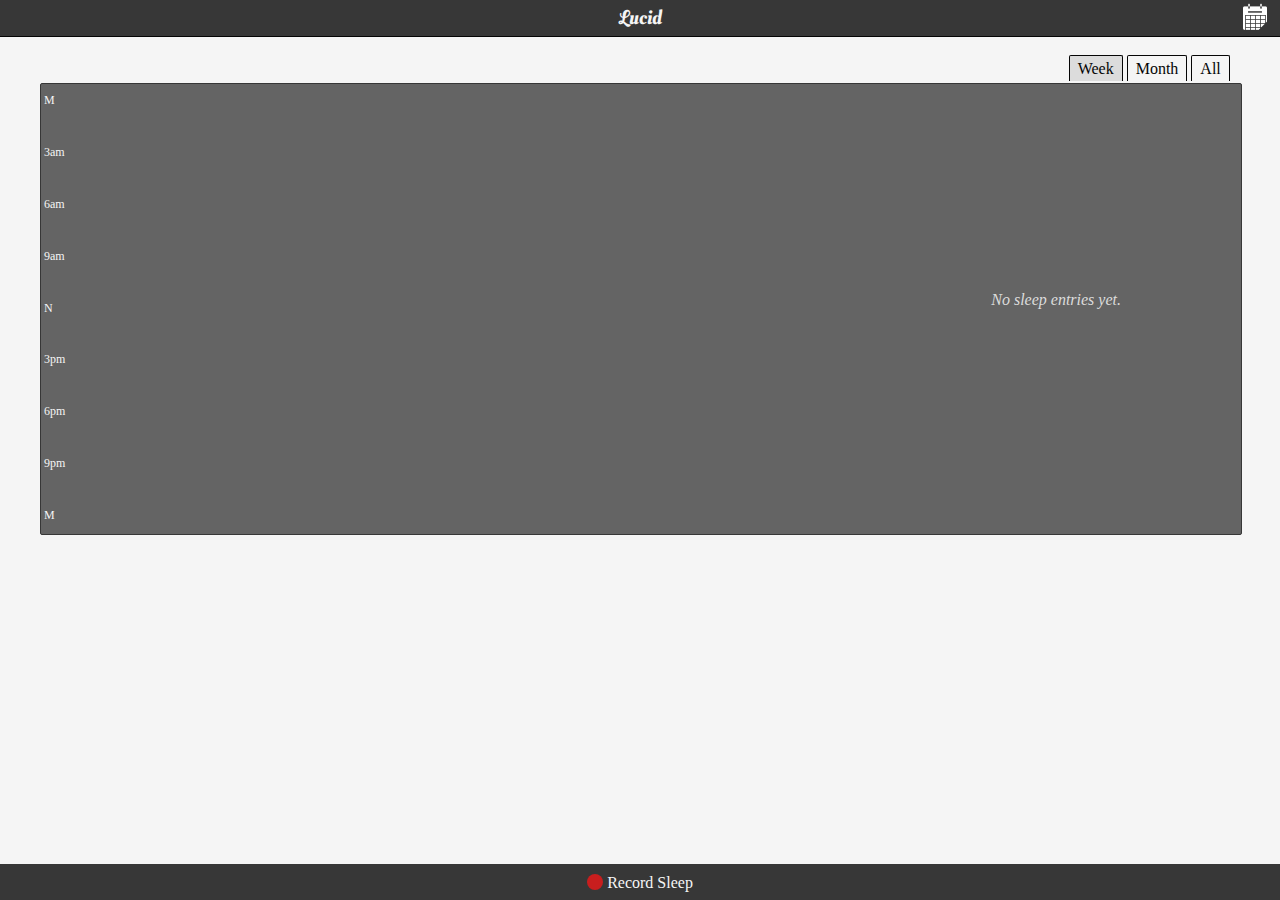
<file: index.html>
<!doctype html>
<html ng-app='LucidApp' manifest="/.lucid.appcache">
  <head>
    <title>Lucid</title>
    <script src="js/lib/d3.js"></script>
    <script src="js/lib/angular.min.js"></script>
    <script src="js/lib/jquery.min.js"></script>
    <script src="js/chart.js"></script>
    <script src="js/services.js"></script>
    <script src="js/controllers.js"></script>
    <script src="js/app.js"></script>
    <link rel="stylesheet" href="css/lucid.css">
    <link rel="stylesheet" href="css/datepicker.css">
    <link href='http://fonts.googleapis.com/css?family=Oleo+Script+Swash+Caps:400,700' rel='stylesheet' type='text/css'>
  </head>
  <body>
    <div class="navbar">
      <h2>Lucid</h2>
      <span class="icon edit">
        <a href="#/edit">
          <img src="img/month.png">
        </a>
      </span>
    </div>
    <div class="main" ng-view></div>
  </body>

  <script>
    (function(i,s,o,g,r,a,m){i['GoogleAnalyticsObject']=r;i[r]=i[r]||function(){
    (i[r].q=i[r].q||[]).push(arguments)},i[r].l=1*new
    Date();a=s.createElement(o),
    m=s.getElementsByTagName(o)[0];a.async=1;a.src=g;m.parentNode.insertBefore(a,m)
    })(window,document,'script','//www.google-analytics.com/analytics.js','ga');
    ga('create', 'UA-41269964-1', 'ngokevin.com');
    ga('send', 'pageview');
  </script>
</html>
</file>
<file: css/lucid.css>
html {
  background: gainsboro;
  color: #050505;
  height: 100%;
  width: 100%; }

body {
  background: whitesmoke;
  border-radius: 2px;
  height: 100%;
  margin: 0 auto;
  position: relative;
  text-align: center;
  width: 100%; }

div.main {
  height: 85%;
  margin-top: 2%;
  width: 100%; }

.btn:hover {
  background: gainsboro;
  cursor: pointer; }

img.icon {
  background: gainsboro;
  border-radius: 2px;
  display: inline-block;
  height: 30px;
  width: 30px; }
  img.icon.small {
    height: 16px;
    width: 16px; }
  img.icon.dark, img.icon:hover {
    background: #373737; }
  img.icon.dark:hover {
    background: #646464; }

.inline-icon {
  height: 16px;
  position: relative;
  top: 2px;
  width: 16px; }

.back {
  left: 10px;
  position: absolute;
  top: 4px; }

.navbar {
  background: #373737;
  border-bottom: 1px solid #050505;
  margin-bottom: 16px;
  padding-top: 8px;
  position: relative; }
  .navbar h2 {
    bottom: 4px;
    color: whitesmoke;
    font-family: 'Oleo Script Swash Caps', cursive;
    font-size: 20px;
    display: inline;
    font-weight: normal;
    margin: 0;
    position: relative; }
  .navbar .edit {
    bottom: 0px;
    position: absolute;
    right: 10px; }

.chart-filters {
  margin: 0 auto;
  height: 16px;
  position: absolute;
  top: 50px;
  right: 4%; }
  .chart-filters .chart-tabs {
    position: relative;
    right: -1px;
    top: 10px; }
    .chart-filters .chart-tabs span {
      border-radius: 2px 2px 0 0;
      border-top: 1px solid #050505;
      border-right: 1px solid #050505;
      border-left: 1px solid #050505;
      padding: 4px 8px; }
      .chart-filters .chart-tabs span.selected {
        background: gainsboro; }
        .chart-filters .chart-tabs span.selected:hover {
          cursor: default; }

.chart {
  background: #646464;
  border: 1px #373737 solid;
  border-radius: 2px;
  height: 50%;
  left: 3.125%;
  margin: 24px auto 0;
  position: absolute;
  width: 93.75%; }

.empty-msg {
  color: gainsboro;
  font-style: italic;
  position: absolute;
  right: 10%;
  top: 46%; }

.chart-switches {
  margin-bottom: 24px; }
  .chart-switches span {
    border: 1px #050505 solid;
    border-radius: 2px;
    padding: 4px 8px; }

.record {
  background: #373737;
  bottom: 0;
  color: whitesmoke;
  position: absolute;
  width: 100%;
  padding: 8px 0; }
  .record:hover {
    background: #646464; }
  .record .awake:before {
    background: #c81e1e;
    border-radius: 20px;
    content: '';
    display: inline-block;
    height: 16px;
    position: relative;
    top: 2px;
    width: 16px; }

.entry {
  margin-bottom: 16px; }
  .entry input {
    display: inline-block;
    width: 20%; }

.c:before, .c:after {
  content: "";
  display: table; }

.c:after {
  clear: both; }

.c {
  zoom: 1; }

@media (min-width: 800px) {
  .chart {
    margin-top: 23px; } }
@media (min-width: 1080px) {
  .chart {
    margin-top: 20px; } }
</file>
<file: css/datepicker.css>
.edit.toggle-picker {
  position: absolute;
  right: 10px;
  top: 1px; }

.datepicker table {
  margin: 0 auto 8px;
  text-align: center; }
  .datepicker table td {
    border-radius: 2px;
    padding: 6px; }
    .datepicker table td:hover, .datepicker table td.selected {
      cursor: pointer; }
    .datepicker table td:hover {
      background: gainsboro; }
    .datepicker table td.selected {
      background: #373737;
      color: whitesmoke; }
      .datepicker table td.selected:hover {
        background: #646464; }
    .datepicker table td.marked:after {
      border-bottom: 6px solid #646464;
      border-left: 6px solid transparent;
      content: '';
      display: inline-block;
      height: 0;
      margin-top: 18px;
      position: absolute;
      width: 0; }
    .datepicker table td.selected.marked:after {
      border-bottom: 6px solid whitesmoke; }
.datepicker .heading {
  height: 32px;
  position: relative; }
  .datepicker .heading img {
    cursor: pointer;
    height: 20px;
    position: relative;
    top: 3px;
    width: 20px; }
    .datepicker .heading img:hover {
      background: #646464; }
  .datepicker .heading .month, .datepicker .heading .year {
    position: absolute; }
    .datepicker .heading .month h3, .datepicker .heading .year h3 {
      display: inline-block;
      margin: 0; }
  .datepicker .heading .month {
    left: 24px; }
    .datepicker .heading .month h3 {
      width: 106px; }
  .datepicker .heading .year {
    right: 24px; }

.timepicker {
  margin-bottom: 24px; }
  .timepicker .date > img:first-child {
    margin-right: 10px; }
  .timepicker strong {
    cursor: pointer;
    display: inline-block;
    margin-bottom: 24px;
    position: relative;
    right: 4px; }
  .timepicker input {
    display: inline;
    font-size: 24px;
    width: 40px;
    text-align: center; }
  .timepicker .time {
    background: #373737;
    border: 1px solid #646464;
    border-radius: 2px;
    display: inline-block;
    color: whitesmoke;
    font-size: 24px;
    min-width: 30px;
    padding: 6px; }
    .timepicker .time.meridiem {
      font-family: monospace; }
  .timepicker .duration {
    display: inline-block;
    position: relative; }
    .timepicker .duration img {
      border-radius: 1px;
      position: absolute; }
      .timepicker .duration img.inc {
        -moz-transform: rotate(90deg) scaleY(2.75);
        -ms-transform: rotate(90deg) scaleY(2.75);
        -o-transform: rotate(90deg) scaleY(2.75);
        -webkit-transform: rotate(90deg) scaleY(2.75);
        left: 15px;
        top: -16px; }
      .timepicker .duration img.dec {
        -moz-transform: rotate(-90deg) scaleY(2.75);
        -ms-transform: rotate(-90deg) scaleY(2.75);
        -o-transform: rotate(-90deg) scaleY(2.75);
        -webkit-transform: rotate(-90deg) scaleY(2.75);
        bottom: -16px;
        left: 15px; }
  .timepicker .submit {
    background: #373737;
    bottom: 0;
    color: whitesmoke;
    position: absolute;
    width: 100%;
    padding: 8px 0; }
    .timepicker .submit:hover {
      background: #646464; }

.entries {
  display: none;
  max-height: 300px;
  overflow: auto; }
  .entries table {
    background: white;
    border-radius: 2px;
    margin: 0 auto 8px;
    text-align: center; }
    .entries table th {
      padding: 10px; }
    .entries table tr {
      margin: 0; }
    .entries table td {
      border-top: 1px solid whitesmoke;
      border-bottom: 1px solid whitesmoke;
      padding: 15px 8px; }

@media (min-width: 360px) {
  .datepicker table td {
    padding: 15px; } }
@media (min-width: 768px) {
  .datepicker table td {
    padding: 20px; }
  .datepicker .heading .month {
    left: 200px; }
  .datepicker .heading .year {
    right: 200px; } }
@media (min-width: 980px) {
  .datepicker .heading .month {
    left: 310px; }
  .datepicker .heading .year {
    right: 310px; } }
@media (min-width: 1280px) {
  .datepicker .heading .month {
    left: 450px; }
  .datepicker .heading .year {
    right: 450px; } }
</file>
